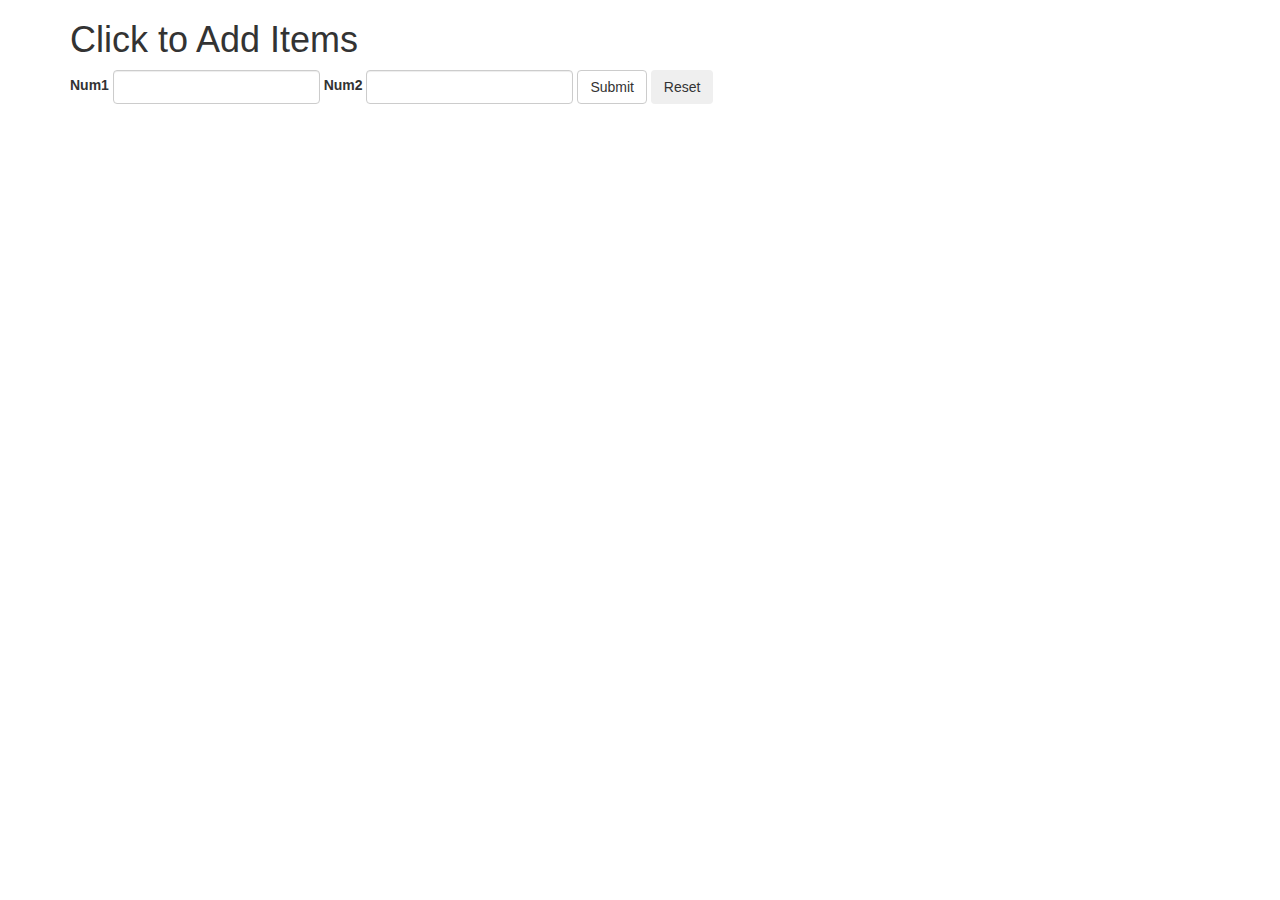
<file: Portfolio/clickToAddItems.html>
<!DOCTYPE html>
<html>
	<head>
		<script type="text/JavaScript" src="clickToAddItems.js"></script>
		<link href="https://maxcdn.bootstrapcdn.com/bootstrap/3.3.7/css/bootstrap.min.css"
			rel="stylesheet" type="text/css" />
	</head>
	<body>
		<div class="container">
			<h1>Click to Add Items</h1>
			<form name="numberFun" onsubmit="return validateItems();"
				onreset="resetForm();" class="form-inline">
					<div class="form-group">
						<label for="num1">Num1</label>
						<input type="number" class="form-control" id="num1">
					</div>
					<div class="form-group">
						<label for="num2">Num2</label>
						<input type="number" class="form-control" id="num2">
					</div>
					<button type="submit" id="submitButton" class="btn btn-default">Submit</button>
					<button type="reset" id="resetButton" class="btn">Reset</button>
			</form>
			<table id="results" class="table table-striped" style="display:none;">
				<thead>
					<tr>
						<th>Operation</th>
						<th>Result</th>
					</tr>
				</thead>
				<tbody>
					<tr>
						<td>Addition (+)</td>
						<td><span id="addResult"></span></td>
					</tr>
					<tr>
						<td>Subtraction (-)</td>
						<td><span id="subtractResult"></span></td>
					</tr>
					<tr>
						<td>Multiplication (*)</td>
						<td><span id="multiplyResult"><span></td>
					</tr>
					<tr>
						<td>Division (/)</td>
						<td><span id="divideResult"></span></td>
					</tr>
				</tbody>
			</table>
		</div>
	</body>
</html>
</file>
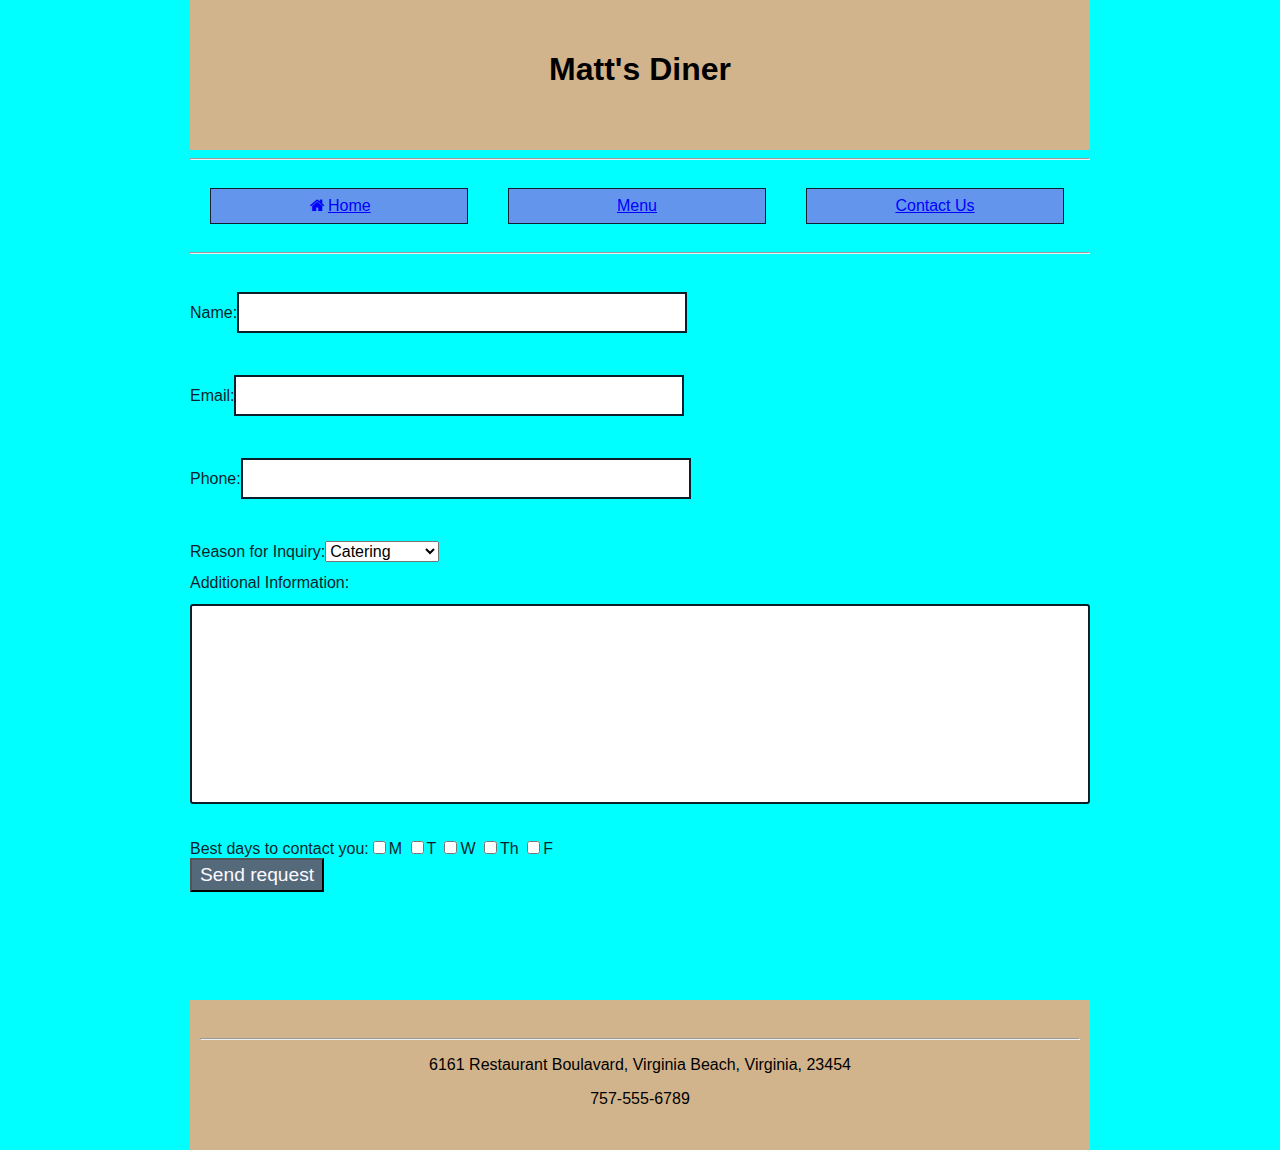
<file: Portfolio/Contact Us.html>
<!DOCTYPE html>
<!--
	Name: Matthew Cyr
	Date: 7/27
	Last Revision:
-->
<html lang="en">
	<head>
		<meta charset="utf-8">
	<meta name="viewport" content="width=device-width, initial-scale=1, shrink-to-fit=no">
		<title>Contact Us</title>
		<!-- Load an icon library -->
		<link rel="stylesheet" href="https://cdnjs.cloudflare.com/ajax/libs/font-awesome/4.7.0/css/font-awesome.min.css">
		<!-- Bootstrap CDN copied from https://getbootstrap.com/docs/4.1/getting-started/introduction/ -->
		<link rel="stylesheet" href="https://stackpath.bootstrapcdn.com/bootstrap/4.1.3/css/bootstrap.min.css" integrity="sha384-MCw98/SFnGE8fJT3GXwEOngsV7Zt27NXFoaoApmYm81iuXoPkFOJwJ8ERdknLPMO" crossorigin="anonymous">
		<style>
body {
	background-color: #00ffff;
	font-family: arial, helvetica, sans-serif;
	color: #0d1f2d;
	max-width: 900px;
	margin: 0 auto;
}
header {
	background-color: #5b7d87;
	color: #fef9ff;
	height: 100px;
	text-align: center;
	padding: 30px 10px 20px 10px;
}
nav a {
	background-color: #6495ed;
	color: #0000ff;
	padding: 8px;
	border: thin solid #0d1f2d;
	text-decoration: underline;
	text-align: center;
	display: block;
	margin: 20px;
	width: 240px;
	float: left;
}
nav a:hover {
	background-color: #D2B48C;
	color: #0d1f2d;
	font-weight: bold;
}
nav a:active {
	text-decoration: none;
}
nav a:visited {
	color: #0d1f2d;
}
header, footer {
	background-color: #D2B48C;
	color: #000000;
	height: 100px;
	text-align: center;
	padding: 30px 10px 20px 10px;
}
label, fieldset{
    font-size: 1.1em;
}

input[type=text] {
    border: 2px solid #0d1f2d;
    width: 50%;
    padding: 8px 8px;
    margin: 12px 0;
    box-sizing: border-box;
    font-size: 1.1em;
}

fieldset {
    background-color: #fef9ff;
    width: 100%;
    padding: 12px 20px;
    margin: 12px 0;
    box-sizing:	border-box;
}

select, textarea {
    margin: 12px 0;
    font-size: 1em;
}

input[type=submit] {
    font-size: 1.2em;
    background-color: #546a7b;
    color: #fef9ff;
    padding: 4px 8px;
}

input[type=submit]:hover {
    background-color: #f2eded;
    color: #546a7b;
}

textarea {
    width: 100%;
    height: 200px;
    padding: 12px 20px;
    margin: 12px 0;
    box-sizing: border-box;
    border: 2px solid #0d1f2d;
    border-radius: 3px;
    background-color: #fff;
    resize: none;
}
			.clear-float {
			clear:both;
		}
			.right-content {
			float:left;
		}
		</style>

	</head>
	
	<body>
		<header>
			<h1>Matt's Diner</h1>
		</header>
		<hr />
		<nav>
			<a class="btn badge-pill" href="Restaurant.html"><i class="fa fa-fw fa-home"></i>Home</a>
			<a class="btn badge-pill" href="Menu.html">Menu</a>
			<a class="btn badge-pill" href="Contact Us.html">Contact Us</a>
			<div class="clear-float"></div>
			<hr />
	<br />
	<form action="Contact Us.html" method="POST">
		Name:<input type="text" name="myTextInput"/><br />
		<br />
		Email:<input type="text" name="myTextInput"/><br />
		<br />
		Phone:<input type="text" name="myTextInput"/><br />
		<br />
		Reason for Inquiry:<select name="Inquiry">
			<option value="Catering">Catering</option>
			<option value="Private Party">Private Party</option>
			<option value="Feedback">Feedback</option>
			<option value="Other">Other</option><br />
		</select>
		<br />
		Additional Information:<textarea name="additionalInfo"></textarea><br />
		<br />
		Best days to contact you:<input type="checkbox" name="Days" value="M"/>M
		<input type="checkbox" name="Days" value="T"/>T
		<input type="checkbox" name="Days" value="W"/>W
		<input type="checkbox" name="Days" value="Th"/>Th
		<input type="checkbox" name="Days" value="F"/>F
	<br />
	<input type="Submit" value="Send request"/>
	</form>
	<br />
	<br />
	<br />
	<br />
	<br />
	<br />
	
	
	<div>
	<footer>
	<hr />
	<p>6161 Restaurant Boulavard, Virginia Beach, Virginia, 23454</p>
	<p>757-555-6789</p>
	</footer>
	</div>
	<!-- CDN links copied from https://getbootstrap.com/docs/4.1/getting-started/introduction/ -->
        <script src="https://code.jquery.com/jquery-3.3.1.slim.min.js" integrity="sha384-q8i/X+965DzO0rT7abK41JStQIAqVgRVzpbzo5smXKp4YfRvH+8abtTE1Pi6jizo" crossorigin="anonymous"></script>
        <script src="https://cdnjs.cloudflare.com/ajax/libs/popper.js/1.14.3/umd/popper.min.js" integrity="sha384-ZMP7rVo3mIykV+2+9J3UJ46jBk0WLaUAdn689aCwoqbBJiSnjAK/l8WvCWPIPm49" crossorigin="anonymous"></script>
        <script src="https://stackpath.bootstrapcdn.com/bootstrap/4.1.3/js/bootstrap.min.js" integrity="sha384-ChfqqxuZUCnJSK3+MXmPNIyE6ZbWh2IMqE241rYiqJxyMiZ6OW/JmZQ5stwEULTy" crossorigin="anonymous"></script>
	</body>
	</html>
</file>
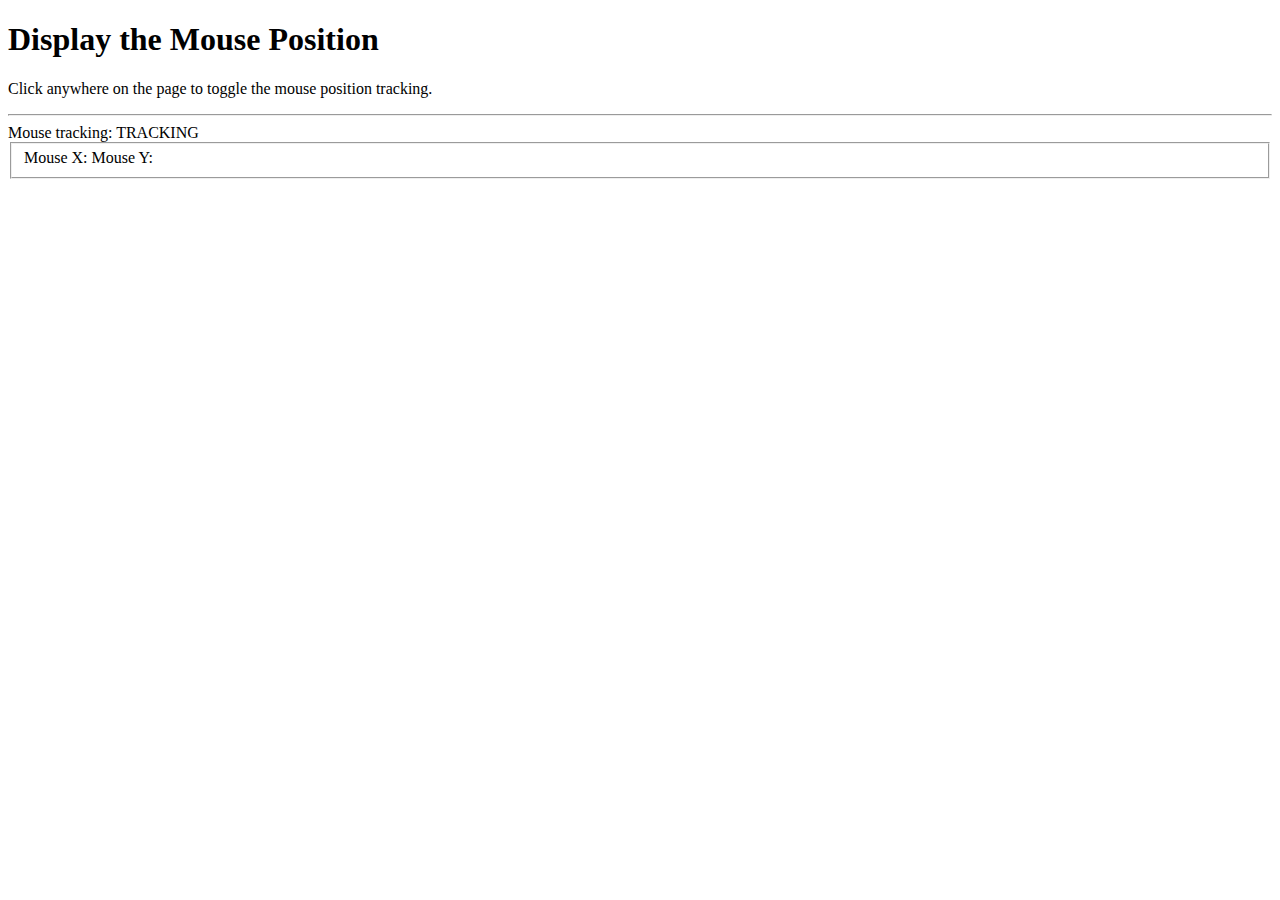
<file: Portfolio/displayMousePosition.html>
<!DOCTYPE html>
<html>
<head>
    <script type="text/javascript" src="displayMousePosition.js">
    </script>
</head>
<body onload="toggleTracking()" onclick="toggleTracking()" 
      onmousemove="updateMousePosition();">
    <h1>Display the Mouse Position</h1>
    <p>Click anywhere on the page to toggle the 
         mouse position tracking.</p>
    <hr />
    <div>
        Mouse tracking: <span id="trackingStatus">NOT TRACKING</span>
    </div>
    <fieldset>
        <label>Mouse X:</label><label id="mousePositionX"></label>
        <label>Mouse Y:</label><label id="mousePositionY"></label>
    </fieldset>
</body>
</html>
</file>
